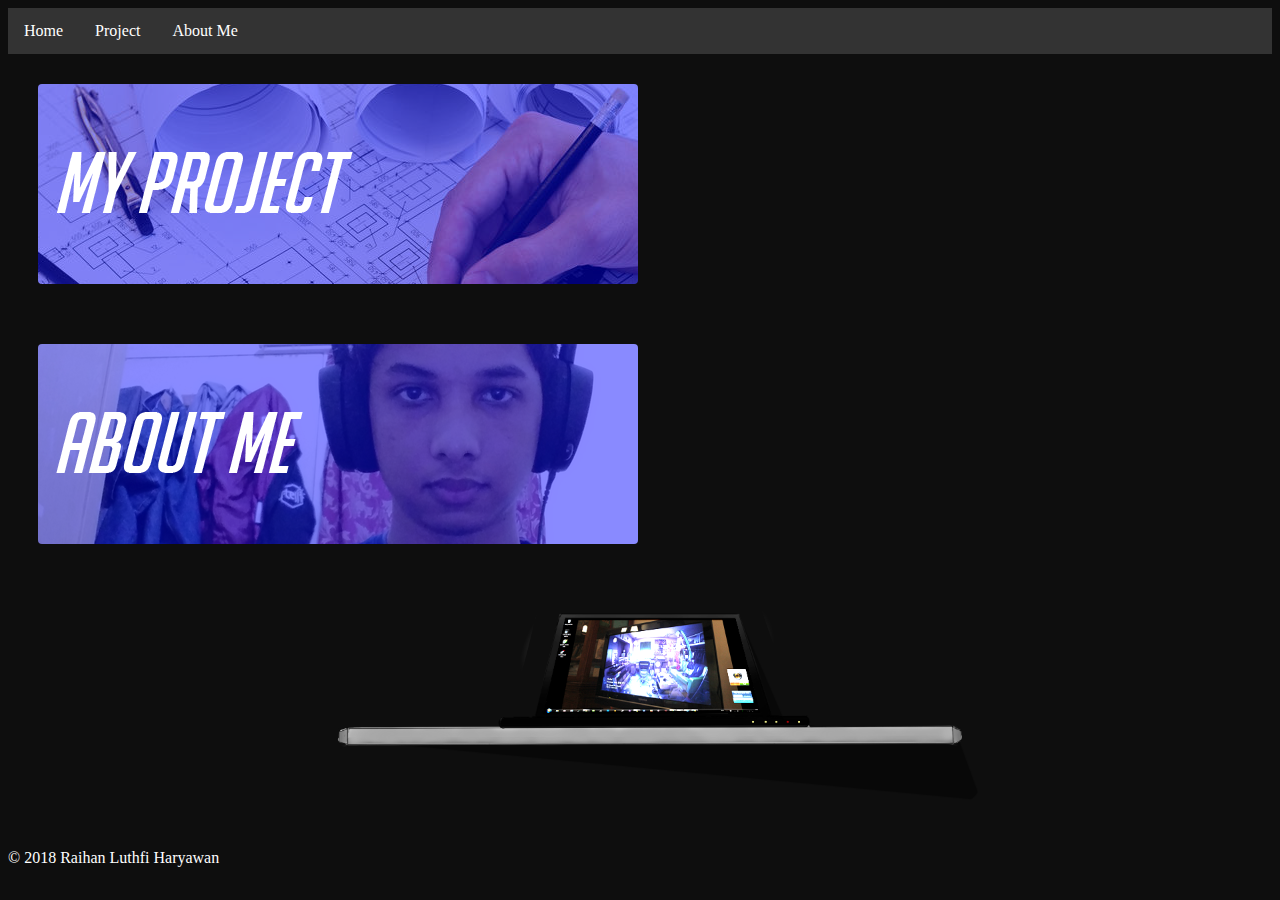
<file: index.html>
<!DOCTYPE html>

<html>
<head>
<link rel="stylesheet" type="text/css" href="style/styles.css">
<title>Personal Website of Raihan Luthfi Haryawan</title>
</head>
<body>
<ul>
  <li><a href="index.html">Home</a><li>
  <li><a href="project.html">Project</a><li>
  <li><a href="about.html">About Me</a><li>
</ul>
<div class="center-text">
  <a href="about.html"><img class="button glow-button img-link" src="img/project.png"></a>
  <a href="project.html"><img class="button glow-button img-link" src="img/about.png"></a>
<div>
<div class="parent">
  <img class="center" src="img/img1.png">
</div>
<footer>&copy; 2018 Raihan Luthfi Haryawan</footer>
</body>
</file>
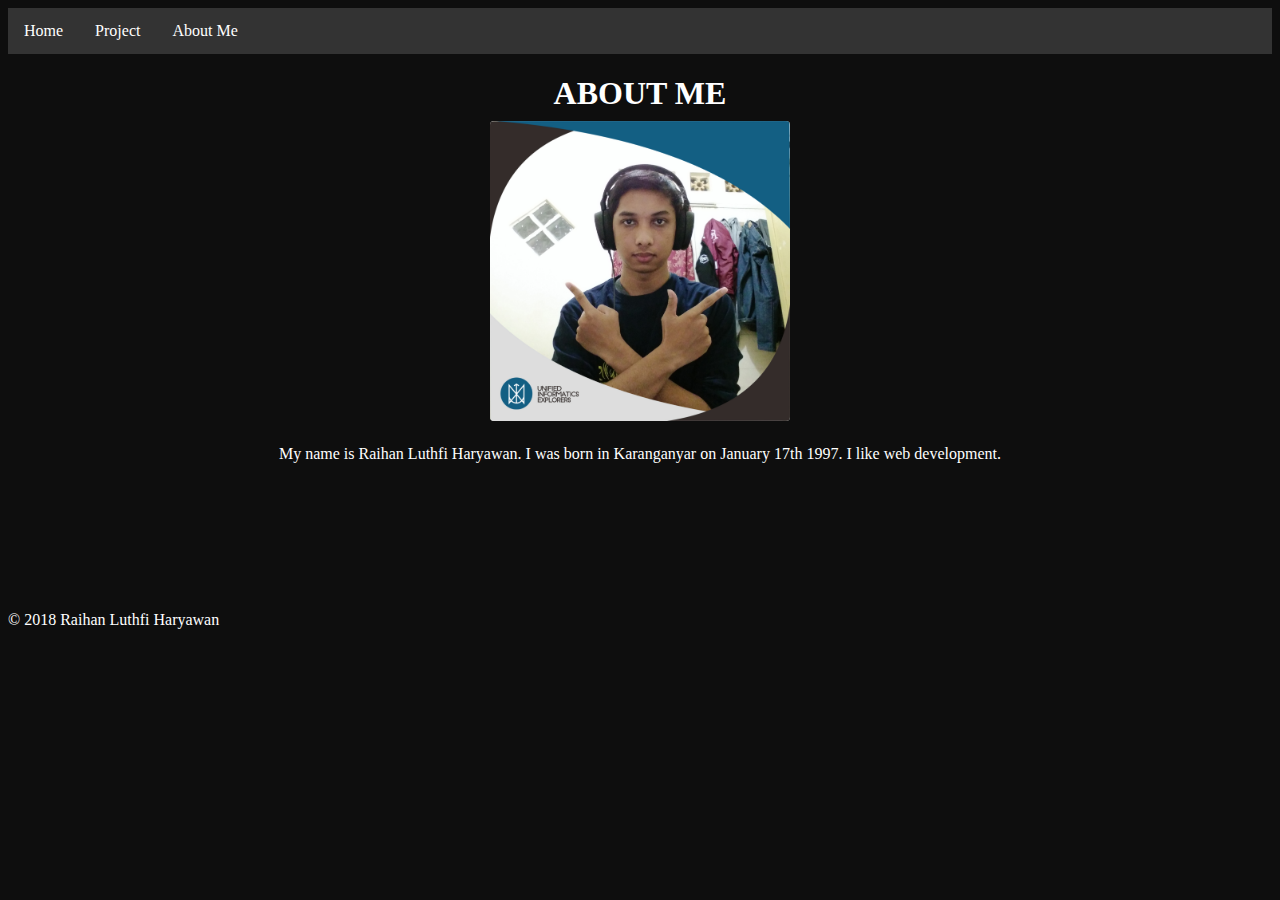
<file: about.html>
<!DOCTYPE html>

<html>
<head>
<link rel="stylesheet" type="text/css" href="style/styles.css">
<title>Personal Website of Raihan Luthfi Haryawan</title>
</head>
<body>
<ul>
  <li><a href="index.html">Home</a><li>
  <li><a href="project.html">Project</a><li>
  <li><a href="about.html">About Me</a><li>
</ul>
<div class="center-text">
  <h1>ABOUT ME</h1>
<div>
<div class="parent">
  <img class="center profile button" src="img/profile.jpg">
</div>
<div>
    <p>My name is Raihan Luthfi Haryawan. I was born in Karanganyar on January 17th 1997. I like web development.</p>
</div>
<footer>&copy; 2018 Raihan Luthfi Haryawan</footer>
</body>
</file>
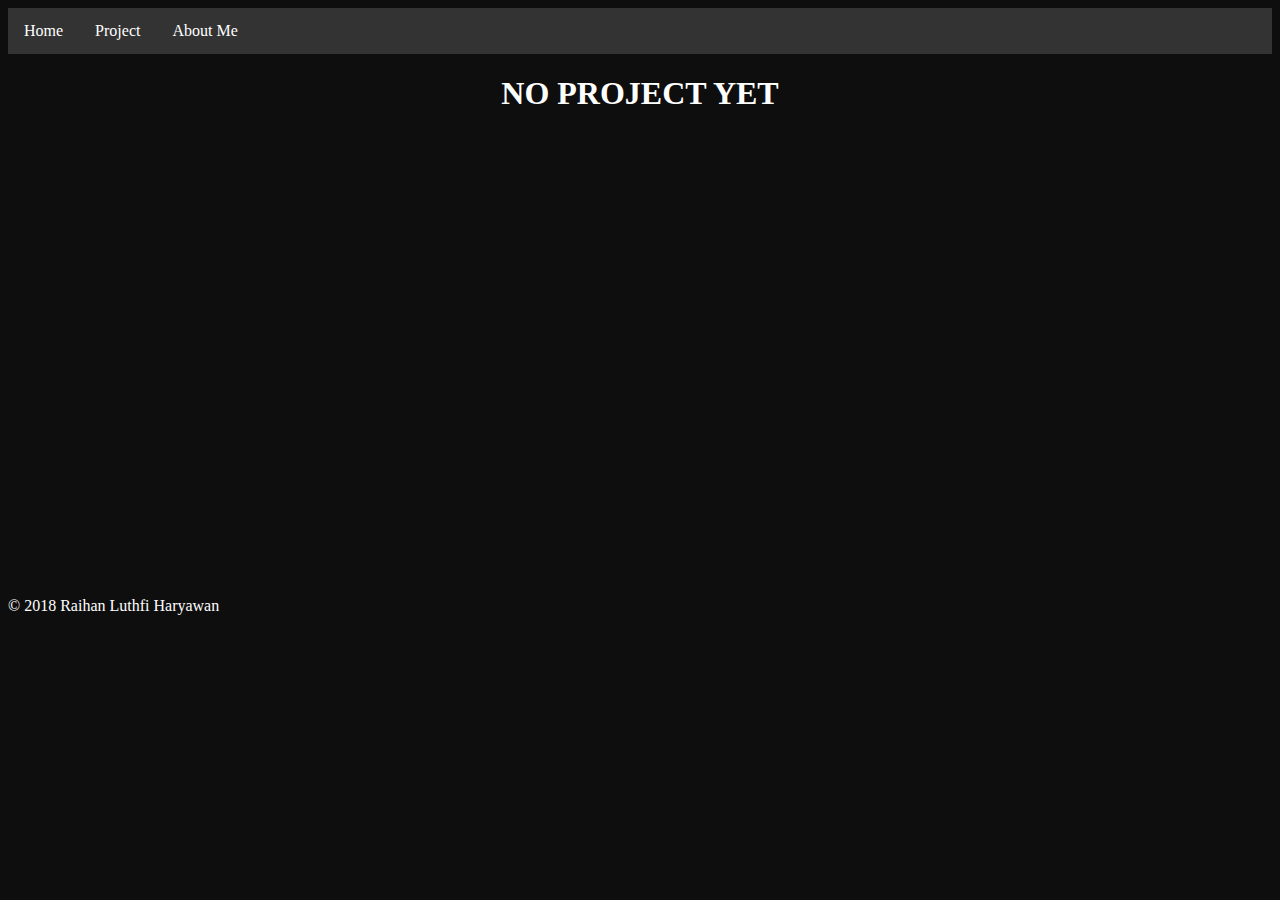
<file: project.html>
<!DOCTYPE html>

<html>
<head>
<link rel="stylesheet" type="text/css" href="style/styles.css">
<title>Personal Website of Raihan Luthfi Haryawan</title>
</head>
<body>
<ul>
  <li><a href="index.html">Home</a><li>
  <li><a href="project.html">Project</a><li>
  <li><a href="about.html">About Me</a><li>
</ul>
<div class="center-text">
  <h1 class="header-project">NO PROJECT YET</h1>
<div>
<footer>&copy; 2018 Raihan Luthfi Haryawan</footer>
</body>
</file>
<file: style/styles.css>
body {
    background-color: #0e0e0e;
}

h1 {
    color: white;
    text-align: center;
    font-family: Calibri, "Times New Roman", Times, serif; 
}

p {
    text-align: center;
    color: white;
    padding: 20px;
    height: 130px;
    font-family: Calibri, "Times New Roman", Times, serif;
}

.header-project {
    height: 500px;  
}

.profile {
    width: 300px;
    margin: 0px;
}

a {
    font-family: Calibri, "Times New Roman", Times, serif;   
}

img {
    background: #0e0e0e;
    vertical-align: middle;
    max-height: 1200px;
    max-width: 800px;
}

.parent {
  background: #0e0e0e;
  margin: 0px;
  position: relative;
  height: 275px;
}

.center-text {
    margin: auto;
    top: 0;
    left: 0;
    right: 0;
    bottom: 0;
}

.center {
    position: absolute;
    margin: auto;
    top: 0;
    left: 0;
    right: 0;
    bottom: 0;
}

ul {
    list-style-type: none;
    margin: 0;
    padding: 0;
    overflow: hidden;
    background-color: #333;
}

li {
    float: left;
}

li a {
    display: block;
    color: white;
    text-align: center;
    padding: 14px 16px;
    text-decoration: none;
}

/* Change the link color to #111 (black) on hover */
li a:hover {
    background-color: #FFF;
	color: black;
}

.button {
    text-decoration: none;
    color: rgba(255, 255, 255, 0.8);
    background: rgba(255, 255, 255, 0.8);
    border-radius: 4px;
    font-weight: normal;
    text-transform: uppercase;
    transition: all 0.2s ease-in-out;
   }

.glow-button:hover {
 color: rgba(255, 255, 255, 1);
 box-shadow: 0 10px 15px rgba(255, 255, 255, 0.2);
}

.img-link {
    margin: 30px;
    position: relative;
}

.img-link:hover{
    border-color: #FFFF;
    outline: 0;
    -webkit-box-shadow: inset 5px rgba(0,0,0,.075), 0 0 8px rgba(102, 175, 233, 0.6);
    box-shadow: inset 5px rgba(0,0,0,.075), 0 0 8px rgba(102, 175, 233, 0.6);
  }

footer {
    color: rgba(255, 255, 255);
    font-family: Calibri, "Times New Roman", Times, serif;
}
</file>
